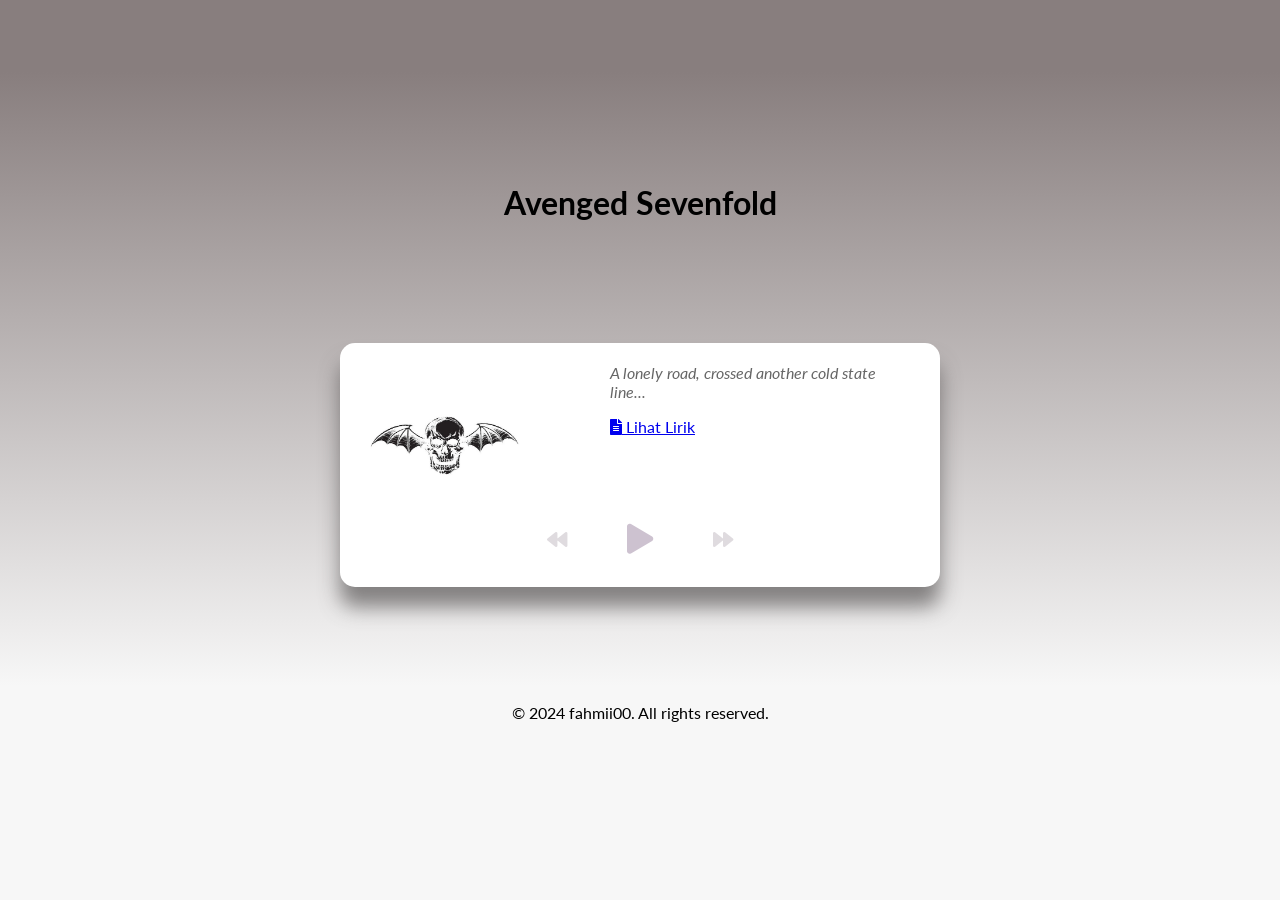
<file: index.html>
<!DOCTYPE html>
<html lang="en">
  <head>
    <meta charset="UTF-8" />
    <meta name="viewport" content="width=device-width, initial-scale=1.0" />
    <meta http-equiv="X-UA-Compatible" content="ie=edge" />
    <link
      rel="stylesheet"
      href="https://cdnjs.cloudflare.com/ajax/libs/font-awesome/5.10.2/css/all.min.css"
    />
    <link rel="stylesheet" href="style.css" />
    <title>Simple Music Player</title>
  </head>
  <body>
    <h1>Avenged Sevenfold</h1>

    <div class="music-container" id="music-container">
      <div class="music-info">
        <h4 id="title"></h4>
        <div class="progress-container" id="progress-container">
          <div class="progress" id="progress"></div>
        </div>
      </div>

      <div class="music-content">
        <div class="img-container">
          <img src="images/Dear Good.jpg" alt="music-cover" id="cover" />
        </div>
        <div class="lyrics-container">
          <p id="lyrics"></p>
          <a href="lyrics.html" id="lyrics-link">
            <i class="fas fa-file-alt" title="Lihat Lirik"></i> Lihat Lirik
          </a>
        </div>
      </div>

      <audio src="music/Dear Good.mp3" id="audio"></audio>

      <div class="navigation">
        <button id="prev" class="action-btn">
          <i class="fas fa-backward"></i>
        </button>
        <button id="play" class="action-btn action-btn-big">
          <i class="fas fa-play"></i>
        </button>
        <button id="next" class="action-btn">
          <i class="fas fa-forward"></i>
        </button>
      </div>
    </div>

    <!-- Copyright -->
    <footer>
      <p>&copy; 2024 fahmii00. All rights reserved.</p>
    </footer>

    <script src="main.js"></script>
  </body>
</html>
</file>
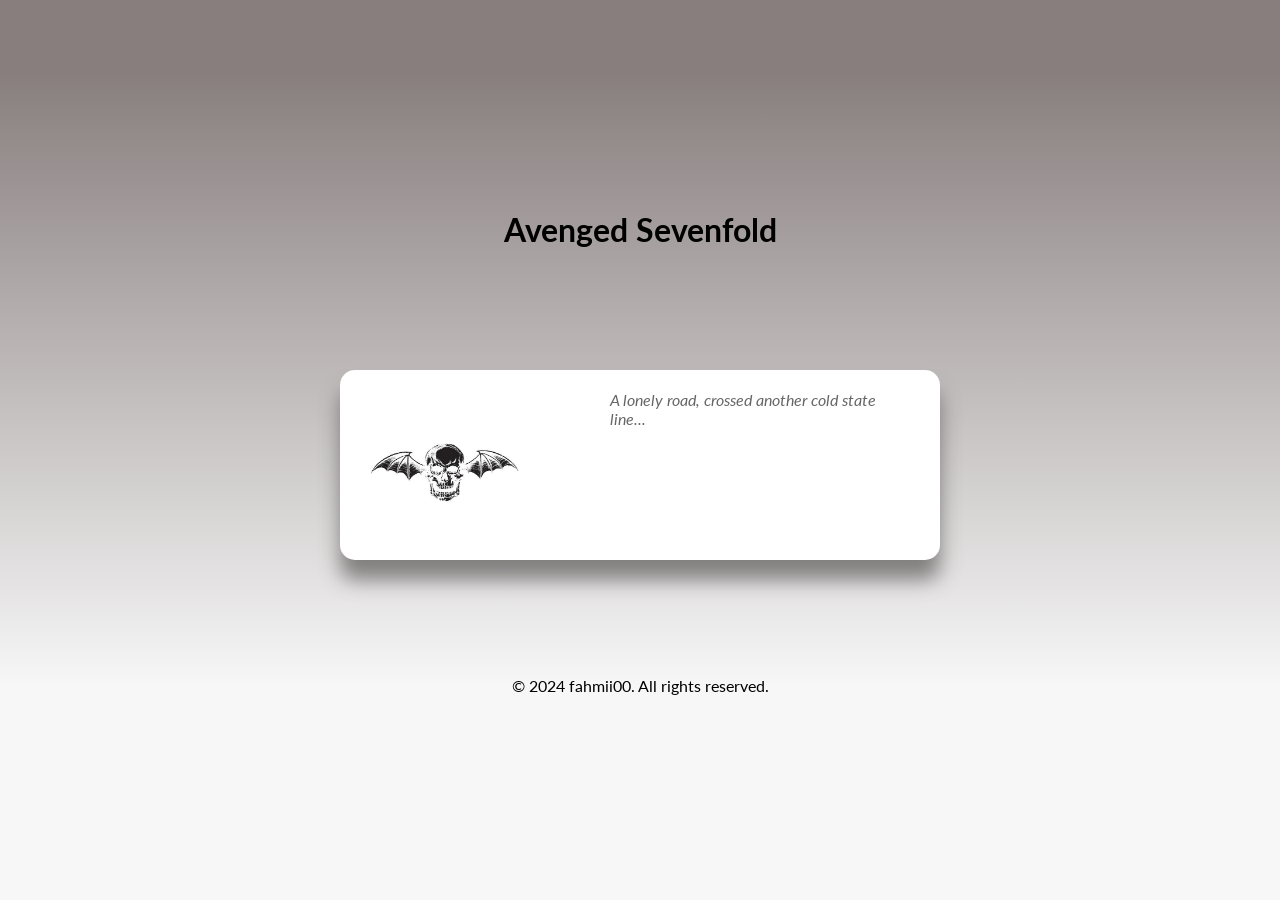
<file: lyrics.html>
<!DOCTYPE html>
<html lang="en">
  <head>
    <meta charset="UTF-8" />
    <meta name="viewport" content="width=device-width, initial-scale=1.0" />
    <meta http-equiv="X-UA-Compatible" content="ie=edge" />
    <link
      rel="stylesheet"
      href="https://cdnjs.cloudflare.com/ajax/libs/font-awesome/5.10.2/css/all.min.css"
    />
    <link rel="stylesheet" href="style.css" />
    <title>Simple Music Player</title>
  </head>
  <body>
    <h1>Avenged Sevenfold</h1>

    <div class="music-container" id="music-container">
      <div class="music-info">
        <h4 id="title"></h4>
        <div class="progress-container" id="progress-container">
          <div class="progress" id="progress"></div>
        </div>
      </div>

      <div class="music-content">
        <div class="img-container">
          <img src="images/Dear Good.jpg" alt="music-cover" id="cover" />
        </div>
        <div class="lyrics-container">
          <p id="lyrics"></p>
        </div>
      </div>
    </div>

    <audio src="music/Dear Good.mp3" id="audio"></audio>

    <!-- Copyright -->
    <footer>
      <p>&copy; 2024 fahmii00. All rights reserved.</p>
    </footer>

    <script src="main.js"></script>
  </body>
</html>
</file>
<file: style.css>
@import url("https://fonts.googleapis.com/css?family=Lato&display=swap");

/* Existing CSS */
* {
  box-sizing: border-box;
}

body {
  background-image: linear-gradient(
    0deg,
    rgba(247, 247, 247, 1) 23.8%,
    rgb(136, 126, 126) 92%
  );
  height: 100vh;
  display: flex;
  flex-direction: column;
  align-items: center;
  justify-content: center;
  font-family: "Lato", sans-serif;
  margin: 0;
}

.music-container {
  background-color: #fff;
  border-radius: 15px;
  box-shadow: 0 20px 20px 0 rgba(85, 82, 82, 0.678);
  display: flex;
  flex-direction: column;
  padding: 20px 30px;
  position: relative;
  margin: 100px 0;
  z-index: 10;
  max-width: 600px;
  width: 100%;
}

.music-content {
  display: flex; /* Flexbox untuk gambar dan lirik */
  align-items: flex-start;
  justify-content: space-between;
  width: 100%;
}

.img-container {
  position: relative;
  width: 150px; /* Ukuran gambar */
  height: 150px;
}

.img-container img {
  border-radius: 50%;
  object-fit: cover;
  height: 150px;
  width: 150px;
  position: relative;
  animation: rotate 3s linear infinite;
  animation-play-state: paused;
}

.music-container.play .img-container img {
  animation-play-state: running;
}

@keyframes rotate {
  from {
    transform: rotate(0deg);
  }

  to {
    transform: rotate(360deg);
  }
}

.lyrics-container {
  flex-grow: 1;
  margin-left: 15px;
  width: 200px; /* Perkecil lebar kontainer untuk lirik */
  max-width: 300px; /* Batas maksimum lebar lirik */
}

.lyrics-container p {
  margin-top: 0;
  font-style: italic;
  color: #666;
  white-space: normal; /* Agar lirik bisa membungkus ke baris baru */
  word-wrap: break-word; /* Membuat teks terputus dengan benar jika panjang */
}

.navigation {
  display: flex;
  align-items: center;
  justify-content: center;
  z-index: 1;
}

.action-btn {
  background-color: #fff;
  border: 0;
  color: #dfdbdf;
  font-size: 20px;
  cursor: pointer;
  padding: 10px;
  margin: 0 20px;
}

.action-btn.action-btn-big {
  color: #cdc2d0;
  font-size: 30px;
}

.action-btn:focus {
  outline: 0;
}

.music-info {
  background-color: rgba(255, 255, 255, 0.5);
  border-radius: 15px 15px 0 0;
  position: absolute;
  top: 0;
  left: 20px;
  width: calc(100% - 40px);
  padding: 10px 10px 10px 150px;
  opacity: 0;
  transform: translateY(0%);
  transition: transform 0.3s ease-in, opacity 0.3s ease-in;
  z-index: 0;
}

.music-container.play .music-info {
  opacity: 1;
  transform: translateY(-100%);
}

.music-info h4 {
  margin: 0;
}

.progress-container {
  background: #fff;
  border-radius: 5px;
  cursor: pointer;
  margin: 10px 0;
  height: 4px;
  width: 100%;
}

.progress {
  background-color: #fe8daa;
  border-radius: 5px;
  height: 100%;
  width: 0%;
  transition: width 0.1s linear;
}

@media (max-width: 600px) {
  .music-container {
    padding: 15px;
    max-width: 90%;
  }

  .img-container img {
    height: 120px;
    width: 120px;
  }

  .lyrics-container {
    width: 150px; /* Perkecil lebih lanjut pada perangkat kecil */
    margin-left: 10px;
  }
}
</file>
